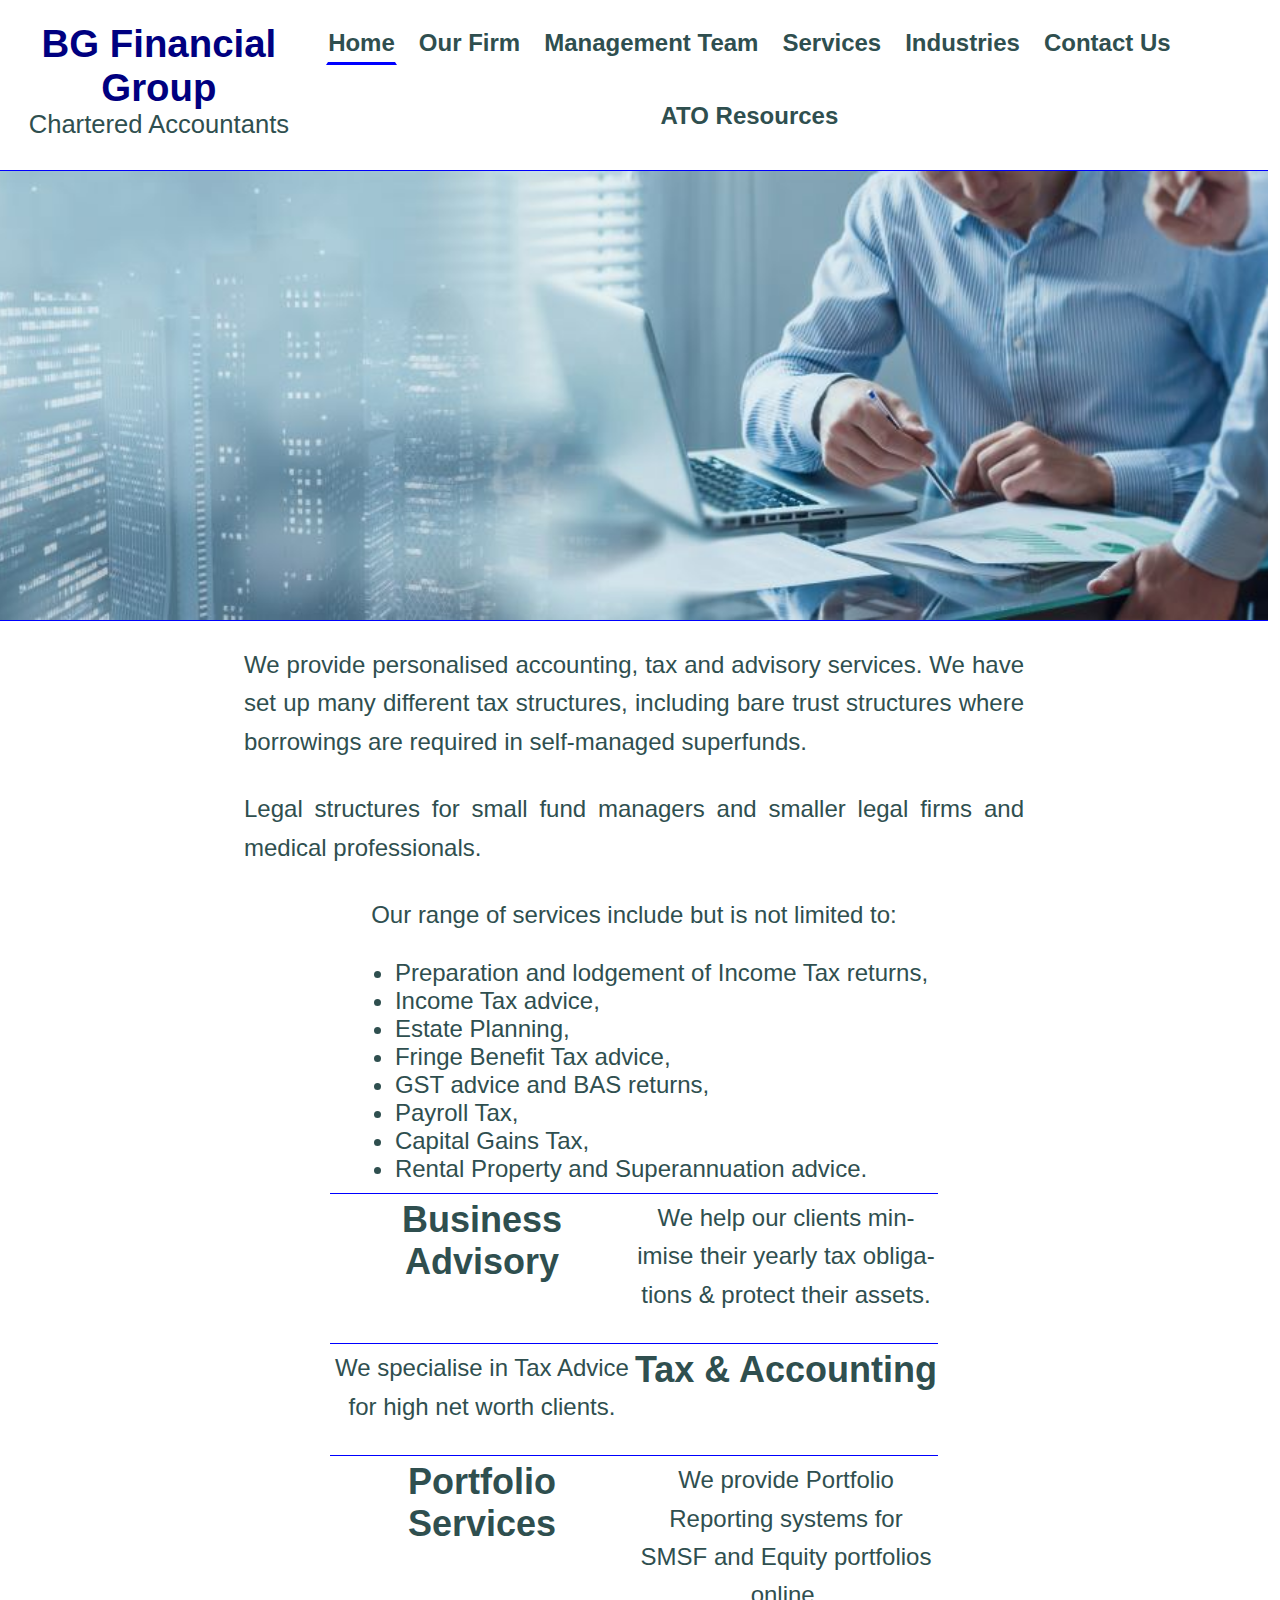
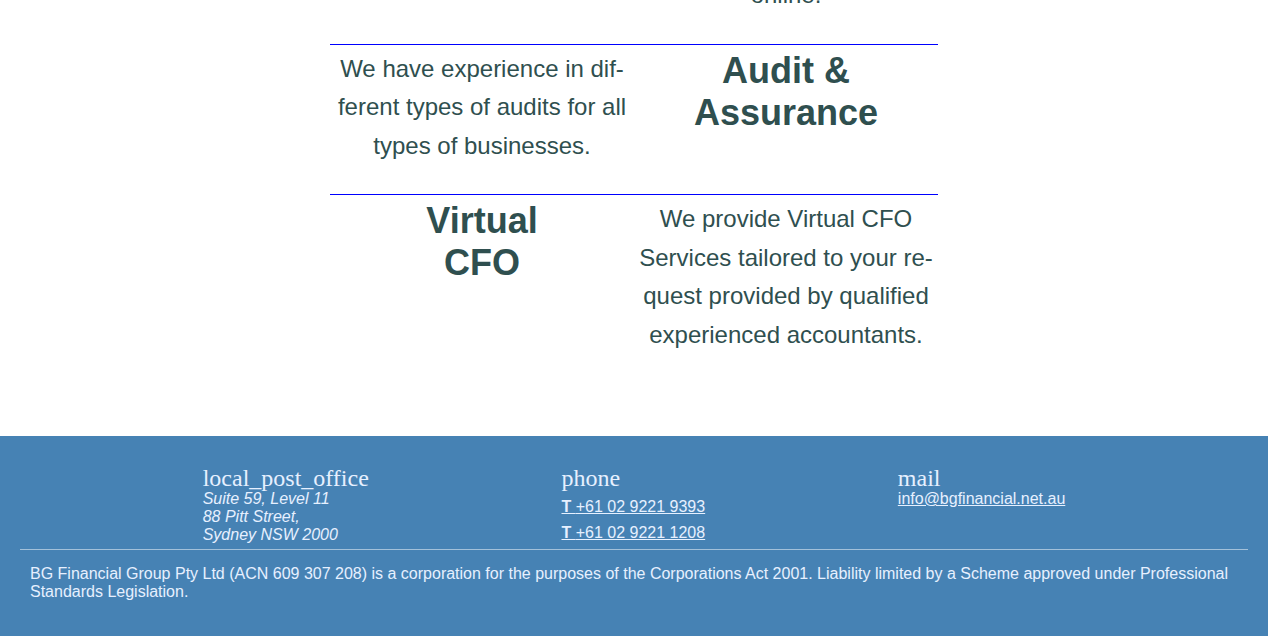
<file: index.html>
<!DOCTYPE html>
<html lang="en" class="assume-noscript-status-is-true">
<head>
    <meta charset="UTF-8">
    <meta name="viewport" content="width=device-width, initial-scale=1.0">

    <meta http-equiv="Content-Security-Policy" content="
        default-src 'self'; 
        script-src 'self' 'sha256-vvt4KWwuNr51XfE5m+hzeNEGhiOfZzG97ccfqGsPwvE=';
        style-src 'self' 'unsafe-inline' https://fonts.googleapis.com; 
        font-src 'self' https://fonts.gstatic.com; 
        style-src-elem 'self' 'unsafe-inline' https://fonts.googleapis.com;
        frame-src https://www.google.com https://maps.google.com;
        img-src 'self' https://*.googleapis.com https://*.gstatic.com *.google.com *.googleusercontent.com data:;
    ">
    <!-- <meta http-equiv="X-Frame-Options" content="SAMEORIGIN"> -->
    <meta http-equiv="X-Content-Type-Options" content="nosniff">
    
    <meta name="description" content="A concise description of your page for SEO.">
    <title>BG Financial Group</title>
    
    <link rel="stylesheet" href="./css/BGFinancial-net-au.css" type="text/css">
    <script src="./js/BGFinancial-net-au.js"  type="text/javascript" defer></script>

    <link href="https://fonts.googleapis.com/icon?family=Material+Icons" rel="stylesheet">
    <link href="https://fonts.googleapis.com/css2?family=Material+Symbols+Outlined" rel="stylesheet">
    
    <meta property="og:title" content="BG Financial Group">
    <meta property="og:description" content="Description for social sharing.">
    <meta property="og:image" content="https://yourdomain.com/og-image.jpg">
    
    <!-- <link rel="icon" href="4/favicon.ico"> -->
</head>
<body>
    
    <input id="nav-toggle" type="checkbox" class="nav-toggle-input">
    <label for="nav-toggle" class="nav-toggle-closer" aria-label="Toggle Navigation"></label>

    <input type="radio" name="nav-radio" id="radio-btn-01" checked>
    <input type="radio" name="nav-radio" id="radio-btn-02">
    <input type="radio" name="nav-radio" id="radio-btn-02-01">
    <input type="radio" name="nav-radio" id="radio-btn-02-02">
    <input type="radio" name="nav-radio" id="radio-btn-02-03">
    <input type="radio" name="nav-radio" id="radio-btn-02-04">
    <input type="radio" name="nav-radio" id="radio-btn-02-05">
    <input type="radio" name="nav-radio" id="radio-btn-03">
    <input type="radio" name="nav-radio" id="radio-btn-04">
    <input type="radio" name="nav-radio" id="radio-btn-05">
    <input type="radio" name="nav-radio" id="radio-btn-06">
    <input type="radio" name="nav-radio" id="radio-btn-07">

    <div id="top"></div>
    
    <header id="header">
        <div class="header-table">
            <table>
                <tr>
                    <td>
                        <div class="header-bgf-1">BG Financial Group</div>
                        <div class="header-bgf-2">Chartered Accountants</div>
                    </td>
                </tr>
            </table>
        </div>
        <nav aria-label="Main Navigation">
            <ul>
                <li><label for="radio-btn-01" class="nav-radio-label">Home</label></li>
                <li><label for="radio-btn-04" class="nav-radio-label">Our Firm</label></li>
                <li><label for="radio-btn-07" class="nav-radio-label">Management Team</label></li>

                <li class="has-submenu">
                    <label for="radio-btn-02-blank" class="nav-radio-label services">Services</label>
                    <ul class="nav-radio-label-services-ul">
                        <li><label id="page-lbl-02-01" for="radio-btn-02-01" class="nav-radio-label">Business advisory</label></li>
                        <li><label id="page-lbl-02-03" for="radio-btn-02-03" class="nav-radio-label">Tax &amp; accounting</label></li>
                        <li><label id="page-lbl-02-04" for="radio-btn-02-04" class="nav-radio-label">Portfolio services</label></li>
                        <li><label id="page-lbl-02-02" for="radio-btn-02-02" class="nav-radio-label">Audit &amp; assurance</label></li>
                        <li><label id="page-lbl-02-05" for="radio-btn-02-05" class="nav-radio-label">Virtual CFO</label></li>
                    </ul>
                </li>

                <li><label for="radio-btn-03" class="nav-radio-label">Industries</label></li>
                <li><label for="radio-btn-05" class="nav-radio-label">Contact Us</label></li>
                <li><label for="radio-btn-06" class="nav-radio-label">ATO Resources</label></li>
            </ul>
        </nav>
        <label for="nav-toggle" class="nav-toggle-label" aria-label="Toggle Navigation"><span>&#9776;</span></label>
    </header>
    <noscript>
        <div class="noscript-recommended">
            <div class="noscript-content">
                <img src="./media-partial/JS.png" class="js-logo">
                <input type="checkbox" id="close-noscript" class="close-noscript"></input>
                <label for="close-noscript" class="noscript-message-close">X</label>
                <h2>JavaScript Recommended</h2>
                <p>For enhanced user experience, enable JavaScript in your browser.</p>
                <a href="https://www.enable-javascript.com/" target="_blank">Learn about JavaScript and how to enable it here.</a>
            </div>
        </div>
    </noscript>
    <main>

        <section id="page-01" class="page">
                <div class="txtshow">
                    <span class="txt">Business advisory.</span>
                    <span class="txt">Tax &amp; accounting.</span>
                    <span class="txt">Portfolio services.</span>
                    <span class="txt">Audit &amp; assurance.</span>
                    <span class="txt">Virtual CFO.</span>
                </div>
            <div class="section-text-container">
                <p>We provide personalised accounting, tax and advisory services. We have set up many  different tax structures, including bare trust structures where borrowings are required in self-managed superfunds.</p>
                <p>Legal structures for small fund managers and smaller legal firms and medical professionals.</p>
                <p>Our range of services include but is not limited to:</p>
                <ul>
                    <li>Preparation and lodgement of Income Tax returns,</li>
                    <li>Income Tax advice,</li>
                    <li>Estate Planning,</li>
                    <li>Fringe Benefit Tax advice,</li>
                    <li>GST advice and BAS returns,</li>
                    <li>Payroll Tax,</li>
                    <li>Capital Gains Tax,</li>
                    <li>Rental Property and Superannuation advice.</li>
                </ul>
                <div class="section-hero">
                    <div class="section-hero-item">
                        <div><h2>Business Advisory</h2></div>
                        <div><p>We help our clients minimise their yearly tax obligations &amp; protect their assets.</p></div>
                    </div>
                    <div class="section-hero-item">
                        <div><p>We specialise in Tax Advice for high net worth clients.</p></div>
                        <div><h2>Tax &amp; Accounting</h2></div>
                    </div>
                    <div class="section-hero-item">
                        <div><h2>Portfolio Services</h2></div>
                        <div><p>We provide Portfolio Reporting systems for SMSF and Equity portfolios online.</p></div>
                    </div>
                    <div class="section-hero-item">
                        <div><p>We have experience in different types of audits for all types of businesses.</p></div>
                        <div><h2>Audit &amp; Assurance</h2></div>
                    </div>
                    <div class="section-hero-item">
                        <div><h2>Virtual<br>CFO</h2></div>
                        <div><p>We provide Virtual CFO Services tailored to your request provided by qualified experienced accountants.</p></div>
                    </div>
                </div>
            </div>
            <br>
        </section>
        <section id="page-02" class="page">
            <h2 class="section-text-head">Services</h2>
            <div class="section-text-container">
                <label for="radio-btn-02-01" class="nav-radio-label">Business Advisory</label>
                <label for="radio-btn-02-03" class="nav-radio-label">Taxation &amp; Accounting</label>
                <label for="radio-btn-02-04" class="nav-radio-label">Portfolio Services</label>
                <label for="radio-btn-02-02" class="nav-radio-label">Audit &amp; Assurance</label>
                <label for="radio-btn-02-05" class="nav-radio-label">Virtual CFO</label>
            </div>
            <br>
        </section>
        <section id="page-02-01" class="page">
            <div class="section-text-container">
                <h2 class="section-text-head section-text-head-advisory">Business Advisory</h2>
                <h3>Business Consulting</h3>
                    <p>We offer tax and wealth management support to boost personal wealth for high net worth individuals. We work with our clients to realise financial outcomes – from tax and investment strategies to techniques for using profits as income to maximize family wealth outside of their businesses.</p>
                    <p>Minimise yearly tax obligations, protect and preserve your family wealth, asset protection, design growth-oriented tax strategies &amp; accelerate debt reduction and elimination &amp; maximise returns on investments. Implement retirement planning strategies by working with our financial advisors.</p>
            </div>
            <br>
        </section>
        <section id="page-02-02" class="page">
            <div class="section-text-container">
                <h2 class="section-text-head section-text-head-audit">Audit &amp; Assurance</h2>
                <p>Our audit approach emphasis is on understanding the business, the owner and the balance sheet.</p>
                <p>We conduct various audits from Financial Reports to Self-Managed Super Funds.</p>
                <h3>Audits and Reviews of financial reports.</h3>
                    <p>Provision of statutory audit services for clients requiring an audit under the Corporations Act 2001, or other relevant legislation. Our industry experience and exposure to different entity structures is very broad.</p>
                <h3>Internal Audits.</h3>
                    <p>Provision of an internal audit function, either on a one-off or recurring basis, for organisations of all types.</p>
                <h3>Systems and controls reviews</h3>
                    <p>Reviews of an entity’s financial and operating systems and controls, providing an independent assessment of the internal systems and controls. These reviews assist in risk management and corporate governance.</p>
                <h3>Agreed upon procedure reports.</h3>
                    <p>Conducting procedures on specified financial information for a particular special purpose and then preparing a report based on these procedures.</p>
                <h3>Self-Managed Superannuation Funds.</h3>
                    <p>Auditing self-managed superannuation funds in accordance with Australian Auditing Standards and superannuation legislation.</p>
                <h3>Other types of audits.</h3>
                    <ul>
                        <li>Trust accounts (solicitors and real estate agents)</li>
                        <li>Grant aquittals</li>
                        <li>Turnover audits</li>
                        <li>Outgoings audits</li>
                        <li>Strata plan audits</li>
                    </ul>
                    <br>
            </div>
            <br>
        </section>
        <section id="page-02-03" class="page">
            <div class="section-text-container">
                <h2 class="section-text-head section-text-head-tax-and-accounting">Taxation &amp; Accounting</h2>
                <h3>Taxation Services</h3>
                    <p>Have you reached a savings or investment plateau, with little to no disposable income left to use as you please? Are you starting to feel like too much of your income and revenue goes towards taxes – on personal, business or investment income, on capital gains, on your superannuation, on goods and services – and a little more?</p>
                    <p>Our priority is to provide you with an outcome that best suits your individual business needs. Whilst it is important to deliver practical business solutions, we also understand that the most meaningful advice is tailored to the environment in which you operate.</p>
                <h3>Accounting Services</h3>
                    <p>Are you missing out on valuable tax deductions that are costing you thousands of dollars in tax return refunds each year?</p>
                    <p>Making a mistake on your tax return could be costly. You could end up paying more tax than you have to and there are big penalties for lodging incorrect tax returns. Save yourself the time, stress and money.</p>
                <h3>Book-keeping Services</h3>
                    <p>With extensive experience in preparing company accounts, we take care of your bookkeeping needs and also prepare your year-end accounts.</p>
                    <p>This negates the need to have a separate bookkeeper and accountant. This means your year-end financials are completed promptly and by someone who is very hands-on and understands your business.</p>
            </div>
            <br>
        </section>
        <section id="page-02-04" class="page">
            <div class="section-text-container">
                <h2 class="section-text-head section-text-head-portfolio">Superfunds Online</h2>
                <h3>"Class Super"</h3>
                    <p>Take advantage of our specialist online reporting system for SMSF's. You can view individual member balances, investment values, cash accounts, contribution cap limits, pension withdrawal limits, asset allocation, asset strategy, and much more.</p>
            </div>
            <br>
        </section>
        <section id="page-02-05" class="page">
            <div class="section-text-container">
                <h2 class="section-text-head section-text-head-virtual-cfo">Virtual CFO</h2>
                <h3>"CFO Support"</h3>
                    <p>Our Virtual CFO Service supports your business by providing management insights, management reporting, analysis, budgeting &amp; forecasting to enhance your decision-making ability.</p>
            </div>
            <br>
        </section>
        <section id="page-03" class="page">
            <div class="section-text-container">
                <h2 class="section-text-head">Our clients are involved in the following industries.</h2>
                <div class="industry-list">
                    <div class="industry-pic industry-pic-banking">Banking &amp financial services</div>
                    <div class="industry-pic industry-pic-cyber-security">Cybersecurity</div>
                    <div class="industry-pic industry-pic-food">Food industry</div>
                    <div class="industry-pic industry-pic-legal-profession">Legal professionals</div>
                    <div class="industry-pic industry-pic-medical-profession">Medical professionals &amp; businesses</div>
                    <div class="industry-pic industry-pic-transport-and-logistics">Transport &amp; logistics</div>
                </div>
            </div>
            <br>
        </section>
        <section id="page-04" class="page">
            <div class="section-text-container">
                <h2 class="section-text-head">Our Firm</h2>
                <p>BG Financial is a firm situated in the heart of the city with a diverse personal and business client base. We have several high profile clients covering most industry sectors. Our clients are situated throughout NSW and some are interstate and overseas.</p>
                <p>The staff are of a high calibre and are senior qualified professional accountants with several years’ experience. The size of our firm enables us to provide personalised Director attention to meet our clients’ needs. We are proactive in our approach and focus on providing value added services. We also work together with a network of specialist experts (tax lawyers, stockbrokers and other specialists) to assist our clients with more complex issues if required.</p>
                <p>Most of our clients are long standing ones and our relationship with them is a trusted one.</p>
            </div>
            <br>
        </section>
        <section id="page-05" class="page">
            <div class="section-text-container">
                <h2 class="section-text-head">Contact Us</h2>
                <div class="section-contact-us-col">
                    <address>
                        <span class="material-symbols-outlined" >local_post_office</span><br>
                        <span style="color:var(--color-body)">Suite 59, Level 11<br>88 Pitt Street,<br>Sydney NSW 2000</span>
                    </address>
                    <div>
                        <span class="material-icons">phone</span><br>
                        <a href="tel:+61292219393" style="color:var(--color-body)"><b>T </b>+61 02 9221 9393</a><br>
                        <a href="tel:+61292211208" style="color:var(--color-body)"><b>T </b>+61 02 9221 1208</a>
                    </div>
                    <div>
                        <span class="material-icons">mail</span><br>
                        <a href="mailto:info@bgfinancial.net.au" style="color:var(--color-body)">info@bgfinancial.net.au</a>
                    </div>
                </div>
                <div class="google-map">
                    <!-- <iframe src="https://www.google.com/maps/embed?pb=!1m18!1m12!1m3!1d3312.8799405829755!2d151.20623277570854!3d-33.866984873227324!2m3!1f0!2f0!3f0!3m2!1i1024!2i768!4f13.1!3m3!1m2!1s0x6b12ae403f53f0d5%3A0xc5f4332f6633d77f!2s88%20Pitt%20St%2C%20Sydney%20NSW%202000!5e0!3m2!1sen!2sau!4v1769272935891!5m2!1sen!2sau" width="600" height="450" style="border:0;" allowfullscreen="" loading="lazy" referrerpolicy="no-referrer-when-downgrade"></iframe> -->
                    <iframe src="https://www.google.com/maps/embed?pb=!1m18!1m12!1m3!1d3312.8799405829755!2d151.20623277570854!3d-33.866984873227324!2m3!1f0!2f0!3f0!3m2!1i1024!2i768!4f13.1!3m3!1m2!1s0x6b12ae403f53f0d5%3A0xc5f4332f6633d77f!2s88%20Pitt%20St%2C%20Sydney%20NSW%202000!5e0!3m2!1sen!2sau!4v1769272935891!5m2!1sen!2sau" allowfullscreen="" loading="lazy" referrerpolicy="no-referrer-when-downgrade"></iframe>
                    <noscript>
                        <div class="noscript-overlay">
                            <p><strong>Map currently unavailable.</strong></p>
                            <p>It looks like JavaScript is disabled in your browser. To view the interactive map, please enable JavaScript or click the link below.</p>
                            <a href="https://www.google.com/maps/embed?pb=!1m18!1m12!1m3!1d3312.8799405829755!2d151.20623277570854!3d-33.866984873227324!2m3!1f0!2f0!3f0!3m2!1i1024!2i768!4f13.1!3m3!1m2!1s0x6b12ae403f53f0d5%3A0xc5f4332f6633d77f!2s88%20Pitt%20St%2C%20Sydney%20NSW%202000!5e0!3m2!1sen!2sau!4v1769272935891!5m2!1sen!2sau" target="_blank" class="map-link">Open in Google Maps</a>
                            <br><br>
                            <a href="https://www.enable-javascript.com/" target="_blank">Learn about JavaScript and how to enable it here.</a>
                        </div>
                    </noscript>
                </div>
            </div>
            <br>
        </section>
        <section id="page-06" class="page-ato-links">
            <div class="section-text-container-ato-links">
                <h2 class="section-text-head">Useful Links</h2>
                <ul>
                    <li><a href="https://www.ato.gov.au/Rates/Individual-income-tax-rates/" title="Individual Income Tax Rates" target="_blank">Tax Tables</a></li>
                    <li><a href="https://www.ato.gov.au/tax-professionals/prepare-and-lodge/due-dates/" title="Tax return due dates" target="_blank">Tax due dates</a></li>
                    <li><a href="https://www.ato.gov.au/Individuals/Jobs-and-employment-types/Working-as-an-employee/Leaving-your-job/Employment-termination-payments/" title="Eligible Termination Payments" target="_blank">Termination Payments</a></li>
                    <li><a href="https://www.ato.gov.au/Individuals/Deceased-estates/" title="Deceased Estates - ATO" target="_blank">Deceased Estates</a></li>
                    <li><a href="https://www.ato.gov.au/Calculators-and-tools/Medicare-levy/" title="Medicare Levy calculator" target="_blank">Medicare Levy</a></li>
                    <li><a href="https://www.ato.gov.au/Calculators-and-tools/" title="Calculators and tools" target="_blank">Calculators and tools</a></li>
                    <li><a href="https://www.ato.gov.au/Forms/Searching-for-lost-super/" title="Find your lost Super" target="_blank">Find your lost Super</a></li>
                    <li><a href="https://www.ato.gov.au/Individuals/Tax-file-number/" title="Tax File Numbers - ATO" target="_blank">Tax File Numbers</a></li>
                    <li><a href="https://www.ato.gov.au/business/business-activity-statements-(bas)/" title="Business Activity Statements - ATO" target="_blank">BAS Reporting</a></li>
                </ul>
            </div>
        </section>
        <section id="page-07" class="page">
            <div class="section-text-container">
                <h2 class="section-text-head">Management Team</h2>

                <h3>Felicia Jamieson | Director<br>CA, BBus &amp; Dip Financial Planning</h3>
                <p>Felicia is an experienced Chartered Accountant with over 25 years of extensive experience in the financial services industry. Prior to her current role, she held senior positions at mid-tier accounting firms and a major ASX-listed company. Her expertise spans complex taxation issues for corporate listed funds, high-net-worth individuals, deceased estates, and Self-Managed Super Funds (SMSFs).</p>
                <p>Felicia is recognised for her hands-on, personal approach. She works closely with clients to navigate compliance obligations while actively supporting their broader business ambitions. A specialist in due diligence, she frequently serves as a lead tax advisor on business divestments, collaborating with private equity firms and "Big 4" accounting firms.</p>
                <p>Beyond compliance, Felicia partners with legal experts to design robust structures for inter-generational wealth transfer and asset protection. Her deep technical knowledge in SMSF borrowing and bare trusts ensures her clients are not only compliant but empowered to manage their financial future with confidence.</p>

                <div class="section-management-team-horizontal-line"></div>
                <h3>Stephen Kim | Associate Director<br>CA, B.Com</h3>
                <p>Stephen is a Chartered Accountant with over 20 years of experience and serves as a key leader within BG Financial Group. He specialises in strategic administration and technical management of Self-Managed Superannuation Funds (SMSFs). His rigorous attention to detail ensures that clients remain fully compliant with the complex requirements of the SIS Act.</p>
                <p>Throughout his career, Stephen has developed a reputation for navigating intricate taxation strategies and optimising business performance. His technical repertoire includes specialised advice on Income Tax, GST, and Payroll Tax. He is particularly adept at identifying potential taxation obstacles and implementing protective asset structures.</p>
                <p>Stephen’s approach is defined by integrity and a commitment to adding tangible value. As Associate Director, he provides an unbiased perspective on financial alternatives, maintaining strict quality assurance while identifying and mitigating risks for his clients.</p>

                <div class="section-management-team-horizontal-line"></div>
                <h3>Railesh (Raj) Chand | Senior Tax Manager<br>CA</h3>
                <p>Raj is a seasoned Chartered Accountant with over 20 years of experience in the accounting and investment sectors. He spent a decade within the specialist tax team of a leading investment fund manager, where he led high-level tax projects for unlisted managed funds and oversaw complex unit trust administrations.</p>
                <p>Known for exceeding stakeholder expectations, Raj brings a wealth of practical knowledge to the delivery of year-end tax statements and value-added advisory. His core specialties include:</p>
                <ul>
                    <li><b>Fund Management</b>: High-level tax reviews for HNW unlisted Managed Investment Trusts (MITs).</li>
                    <li><b>Trusts &amp; Estates</b>: Management of Testamentary, Discretionary, and Hybrid Unit Trusts, including Estate and DOD compliance.</li>
                    <li><b>Specialized Implementation</b>: Lead advisor for Native (Indigenous) Title Trusts.</li>
                    <li><b>Technical Compliance</b>: Non-resident withholding tax controls and EOFY program delivery.</li>
                </ul>

                <div class="section-management-team-horizontal-line"></div>
                <h3>Peter Li | Tax Manager<br>CA, BCom, Dip Financial Planning</h3>
                <p>Peter is a Chartered Accountant with more than 15 years of experience across prominent accounting firms. His career is built on a foundation of comprehensive tax advisory, business strategy, and the management of Self-Managed Superannuation Funds (SMSFs).</p>
                <p>Peter manages a diverse portfolio, providing solutions-based advice to small-to-medium enterprises (SMEs), ultra-high-net-worth individuals, and medical and legal professionals. He is an expert in designing tax-effective structures and performance-tracking strategies for large family groups.</p>
                <p>A graduate of the University of Sydney, Peter holds a Bachelor of Commerce (Accounting and Finance) and a Diploma of Financial Planning. His technical proficiency and practical experience allow him to simplify complex financial landscapes into actionable tax-minimization strategies.</p>

            </div>
            <br>
        </section>
    </main>

    <footer>
        <div class="footer-bar">
            <address>
                <div><span class="material-symbols-outlined" >local_post_office</span><br>Suite 59, Level 11<br>88 Pitt Street,<br>Sydney NSW 2000</div>
            </address>
            <div>
                <span class="material-icons">phone</span><br>
                <div style="padding-top:8px;"><a href="tel:+61292219393" style="color:rgb(230,240,255);"><b>T </b>+61 02 9221 9393</a></div>
                <div style="padding-top:8px;"><a href="tel:+61292211208" style="color:rgb(230,240,255);"><b>T </b>+61 02 9221 1208</a></div>
            </div>
            <div>
                <span class="material-icons">mail</span><br><a href="mailto:info@bgfinancial.net.au" style="color:rgb(230,240,255)">info@bgfinancial.net.au</a>
            </div>
        </div>
        <div style="border-top:1px solid rgba(255,255,255,.5);">
            <p>BG Financial Group Pty Ltd (ACN 609 307 208) is a corporation for the purposes of the Corporations Act 2001.  Liability limited by a Scheme approved under Professional Standards Legislation.</p>
            <div id="copyright-notice"></div>
        </div>
    </footer>

</body>
</html>
</file>
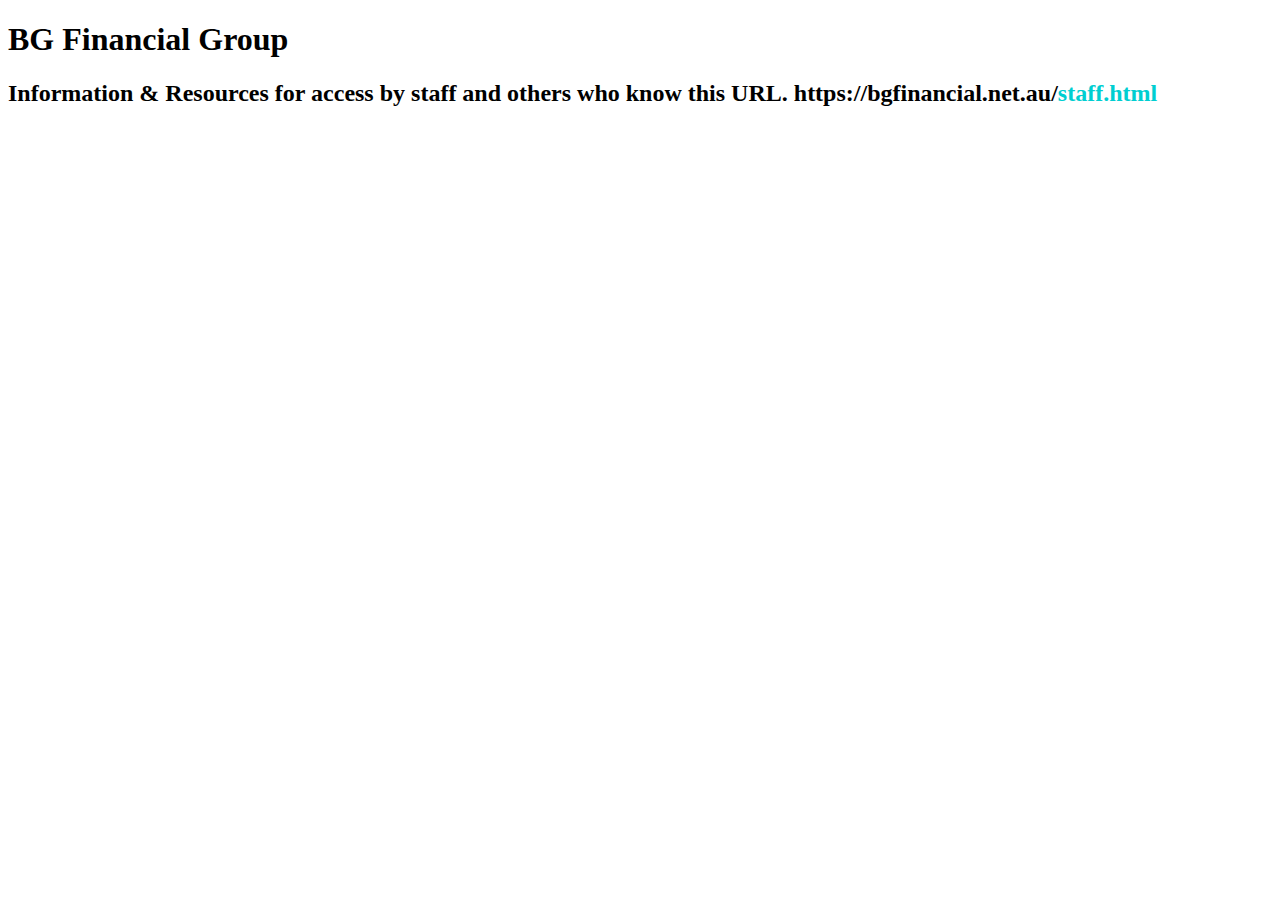
<file: staff.html>
<!DOCTYPE html>
<html lang="en">
<head>
    <meta charset="UTF-8">
    <meta http-equiv="X-UA-Compatible" content="IE=edge">
    <meta name="viewport" content="width=device-width, initial-scale=1.0">
    <title>BG Financial STAFF</title>
</head>
<body>
    <h1>BG Financial Group</h1>
    <h2>Information & Resources for access by staff and others who know this URL.  https://bgfinancial.net.au/<span style="color:darkturquoise">staff.html</span></h2>

</body>
</html>
</file>
<file: css/BGFinancial-net-au.css>
:root {
  --header-height:0px;
  --background-global:lightskyblue;
  --background-global:rgb(230,240,255);
  --background-global:white;
  --background-header:linear-gradient(45deg,aquamarine,blue,navy);
  --background-header:white;
  --font-family-global:Arial, Helvetica, sans-serif;
  --font-family-bgf:"Roboto", sans-serif;
  /* font-size: clamp(minimum,preferred,maximum); */
  --font-size-body:clamp(1rem,2vw,1.5rem);
  --font-size-bgf1:clamp(2rem,3vw,4rem);
  --font-size-bgf2:clamp(1rem,2vw,3rem);
  --font-size-footer:clamp(1rem,2vw,1rem);
  --color-body:navy;
  --color-body:darkslategrey;
  --footer-color:lightskyblue;
  --footer-color:rgb(230,240,255);
  --footer-background-color: navy;
  --footer-background-color: darkslategrey;
  --footer-background-color: steelblue;
  /* SLIDE BACKGROUND COLOR */
  x: rgba(0, 0, 0, 0.5);
  x: rgba(255, 255, 255, 0.5);
  x: rgba(255, 0, 0, 0.5);
  x: rgba(0, 255, 0, 0.5);
  x: rgba(0, 0, 255, 0.5);
  x: rgba(0, 255, 255, 0.5);
  x: rgba(255, 0, 255, 0.5);
  x: rgba(255, 255, 0, 0.5);
  /* SLIDE BACKGROUND COLOR */
}

.noscript-recommended {
  position: relative;
  width: 100%;
  height: 100%;
  background: #0f172a;
  color: white;
  z-index: 1030;
  display: flex;
  align-items: center;
  justify-content: center;
  text-align: center;
  padding: 5px;
}
.noscript-recommended .noscript-content {
  font-size: 10px;
  padding: 0.5rem;
  border: 1px solid #02fefe;
  border-radius: 5px;
}
.noscript-recommended .noscript-content h2 {
  font-size: 14px;
  color: #02fefe;
}
.noscript-recommended .noscript-content a {
  display: inline-block;
  color: white;
  text-decoration: underline;
}
.noscript-recommended .noscript-content a:hover {
  color: #02fefe;
}
.noscript-recommended .js-logo {
  display: inline-block;
  width: 20px;
}

#close-noscript {
  display: none;
}

.noscript-message-close {
  position: absolute;
  display: inline-block;
  color: white;
  background-color: red;
  top: 0;
  right: 0;
  margin-top: 10px;
  margin-right: 20px;
  padding: 3px;
  border: 1px solid white;
  border-radius: 5px;
  cursor: pointer;
}

body:has(#close-noscript:checked) .noscript-recommended {
  display: none;
}

br {
  content: "";
  display: block;
  margin-bottom: 0 !important;
}

*,
*::before,
*::after {
  margin: 0;
  padding: 0;
  box-sizing: border-box;
}

html {
  overflow-y: scroll; /* Forces the vertical scrollbar track to always stay visible */
  scroll-behavior: smooth; /* Makes clicking #section links slide instead of jump */
  scrollbar-gutter: stable; /* Reserves space for the scrollbar, preventing layout shift */
  -webkit-font-smoothing: antialiased; /* Makes text look crisper on Macs/iOS */
  -moz-osx-font-smoothing: grayscale;
  /* Target the scrollbar itself */
}
html ::-webkit-scrollbar {
  width: 12px;
}
html {
  /* The track (the background part) */
}
html ::-webkit-scrollbar-track {
  background: #f1f1f1;
}
html {
  /* The thumb (the part you grab) */
}
html ::-webkit-scrollbar-thumb {
  background: darkslategrey;
  border-radius: 6px;
  border: 3px solid #f1f1f1; /* Creates a nice padding effect around the thumb */
}
html ::-webkit-scrollbar-thumb:hover {
  background: #2c3e50; /* Slightly darker on hover */
}

/* BODY - BODY - BODY - BODY - BODY - BODY - BODY - BODY - BODY - BODY - BODY - BODY - BODY - BODY -  */
body {
  display: flex;
  flex-direction: column;
  min-height: 100vh; /* Ensures the body is at least as tall as the screen */
  margin: 0;
  font-family: var(--font-family-global);
  font-size: var(--font-size-body);
  color: var(--color-body);
  background-color: var(--background-global);
  user-select: none;
  box-sizing: border-box;
}

h2 {
  padding-top: 5px;
  padding-bottom: 5px;
}

h3 {
  padding-top: 5px;
  padding-bottom: 5px;
}

h4 {
  padding-top: 5px;
  padding-bottom: 5px;
}

p {
  padding-top: 5px;
  padding-bottom: 5px;
}

header {
  position: sticky;
  top: 0;
  left: 0;
  width: 100%;
  margin: 0;
  padding: 0;
  display: flex;
  flex-direction: row;
  justify-content: space-between;
  align-items: center;
  background-color: var(--background-header);
  border-bottom: 1px solid blue;
  box-sizing: border-box;
  z-index: 1010;
}

.header-table {
  display: table;
  height: 80px;
  height: 8rem;
  height: fit-content;
}
.header-table .header-bgf-1 {
  color: navy;
  text-shadow: 1px 1px white;
  padding-top: 0px;
  padding-right: 0px;
  padding-bottom: 0px;
  padding-left: 10px;
  vertical-align: middle;
  text-align: center;
  font-family: var(--font-family-bgf);
  font-size: var(--font-size-bgf1);
  font-weight: 900;
  /* border:1px solid red; */
}
.header-table .header-bgf-2 {
  color: white;
  color: darkslategrey;
  /* text-shadow: 1px 1px black; */
  padding-top: 0px;
  padding-right: 0px;
  padding-bottom: 10px;
  padding-left: 10px;
  vertical-align: middle;
  text-align: center;
  font-size: var(--font-size-bgf2);
  /* border:1px solid greenyellow; */
}

input[type=radio], [id^=radio-btn-] {
  display: none;
}

div[id^=page-0] {
  display: none;
}

section[id^=page-] {
  display: none;
}

article[id^=page-] {
  display: none;
}

body:has(#radio-btn-01:checked) #page-01 {
  display: flex !important;
  flex-direction: column;
  animation: fadeIn 0.4s ease forwards;
}

body:has(#radio-btn-01:checked) nav label[for=radio-btn-01] {
  border-bottom: 3px solid blue;
}

body:has(#radio-btn-02:checked) #page-02 {
  display: flex !important;
  flex-direction: column;
  animation: fadeIn 0.4s ease forwards;
}

body:has(#radio-btn-02:checked) nav label[for=radio-btn-02] {
  border-bottom: 3px solid blue;
}

body:has(#radio-btn-02-01:checked) #page-02-01 {
  display: flex !important;
  flex-direction: column;
  animation: fadeIn 0.4s ease forwards;
}

body:has(#radio-btn-02-01:checked) nav label[for=radio-btn-02-01] {
  border-bottom: 3px solid blue;
}

body:has(#radio-btn-02-02:checked) #page-02-02 {
  display: flex !important;
  flex-direction: column;
  animation: fadeIn 0.4s ease forwards;
}

body:has(#radio-btn-02-02:checked) nav label[for=radio-btn-02-02] {
  border-bottom: 3px solid blue;
}

body:has(#radio-btn-02-03:checked) #page-02-03 {
  display: flex !important;
  flex-direction: column;
  animation: fadeIn 0.4s ease forwards;
}

body:has(#radio-btn-02-03:checked) nav label[for=radio-btn-02-03] {
  border-bottom: 3px solid blue;
}

body:has(#radio-btn-02-04:checked) #page-02-04 {
  display: flex !important;
  flex-direction: column;
  animation: fadeIn 0.4s ease forwards;
}

body:has(#radio-btn-02-04:checked) nav label[for=radio-btn-02-04] {
  border-bottom: 3px solid blue;
}

body:has(#radio-btn-02-04-01:checked) #page-02-04-01 {
  display: flex !important;
  flex-direction: column;
  animation: fadeIn 0.4s ease forwards;
}

body:has(#radio-btn-02-04-01:checked) nav label[for=radio-btn-02-04-01] {
  border-bottom: 3px solid blue;
}

body:has(#radio-btn-02-04-02:checked) #page-02-04-02 {
  display: flex !important;
  flex-direction: column;
  animation: fadeIn 0.4s ease forwards;
}

body:has(#radio-btn-02-04-02:checked) nav label[for=radio-btn-02-04-02] {
  border-bottom: 3px solid blue;
}

body:has(#radio-btn-02-05:checked) #page-02-05 {
  display: flex !important;
  flex-direction: column;
  animation: fadeIn 0.4s ease forwards;
}

body:has(#radio-btn-02-05:checked) nav label[for=radio-btn-02-05] {
  border-bottom: 3px solid blue;
}

body:has(#radio-btn-03:checked) #page-03 {
  display: flex !important;
  flex-direction: column;
  animation: fadeIn 0.4s ease forwards;
}

body:has(#radio-btn-03:checked) nav label[for=radio-btn-03] {
  border-bottom: 3px solid blue;
}

body:has(#radio-btn-04:checked) #page-04 {
  display: flex !important;
  flex-direction: column;
  animation: fadeIn 0.4s ease forwards;
}

body:has(#radio-btn-04:checked) nav label[for=radio-btn-04] {
  border-bottom: 3px solid blue;
}

body:has(#radio-btn-05:checked) #page-05 {
  display: flex !important;
  flex-direction: column;
  animation: fadeIn 0.4s ease forwards;
}

body:has(#radio-btn-05:checked) nav label[for=radio-btn-05] {
  border-bottom: 3px solid blue;
}

body:has(#radio-btn-06:checked) #page-06 {
  display: flex !important;
  flex-direction: column;
  animation: fadeIn 0.4s ease forwards;
}

body:has(#radio-btn-06:checked) nav label[for=radio-btn-06] {
  border-bottom: 3px solid blue;
}

body:has(#radio-btn-07:checked) #page-07 {
  display: flex !important;
  flex-direction: column;
  animation: fadeIn 0.4s ease forwards;
}

body:has(#radio-btn-07:checked) nav label[for=radio-btn-07] {
  border-bottom: 3px solid blue;
}

.nav-radio-label {
  cursor: pointer;
  width: fit-content;
  margin-bottom: 10px;
  border-bottom: 3px solid transparent;
}
.nav-radio-label:hover {
  border-bottom: 3px solid red;
}

header nav {
  overflow: visible;
  position: relative;
  padding: 3px;
  margin: 3px;
  margin-right: 5rem;
  z-index: 1020;
}
header nav > ul {
  list-style: none;
  padding: 3px;
  margin: 3px;
  display: flex;
  flex-direction: row;
  flex-wrap: wrap;
  align-items: center;
  justify-content: center;
  column-gap: 20px;
}
header nav > ul > li {
  position: relative;
  padding-top: 10px;
  padding-bottom: 10px;
}
header nav > ul > li > label {
  display: block;
  width: fit-content;
  font-weight: bold;
  padding-top: 5px;
  padding-bottom: 5px;
  color: darkslategrey;
  cursor: pointer;
  border: 2px solid transparent;
  border-bottom: 3px solid transparent;
  transition: all 0.2s ease;
}
header nav > ul > li > label:hover {
  border-bottom: 3px solid red;
}
header nav > ul > li > ul {
  z-index: 1025;
  position: absolute;
  top: 100%;
  left: 0;
  width: 20ch;
  padding-left: 10px;
  background-color: var(--background-header, white);
  display: flex;
  flex-direction: column;
  box-shadow: 0 4px 10px rgba(0, 0, 0, 0.1);
  opacity: 0;
  visibility: hidden;
  pointer-events: none;
  transition: opacity 0.3s ease, visibility 0s linear 0.4s;
}
header nav > ul > li > ul > li {
  list-style: none;
  width: fit-content;
  width: 250px;
}
header nav > ul > li > ul > li > label {
  display: block;
  margin: 0;
  margin-bottom: 5px;
  cursor: pointer;
  padding-left: 5px;
  padding-right: 5px;
  width: fit-content;
  border-bottom: 3px solid transparent;
  font-weight: normal;
}
header nav > ul > li > ul > li > label:hover {
  border-bottom: 3px solid red;
}

/* A. Show when Hovering the Parent LI */
header nav > ul > li:hover > ul {
  opacity: 1 !important;
  visibility: visible !important;
  pointer-events: auto !important;
  transition-delay: 0s !important;
}

/* Instead of hiding them, just dim them or style the active one */
body:has([id^=radio-btn-02-]:checked) label.services {
  border-bottom: 3px solid darkslategrey; /* Keeps "Services" underlined when a sub-page is active */
}

body:has(#radio-btn-01:checked) #page-01 {
  display: flex !important;
  flex-direction: column;
  animation: fadeIn 0.4s ease forwards;
}

body:has(#radio-btn-02:checked) #page-02 {
  display: flex !important;
  flex-direction: column;
  animation: fadeIn 0.4s ease forwards;
}

body:has(#radio-btn-02-01:checked) #page-02-01 {
  display: flex !important;
  flex-direction: column;
  animation: fadeIn 0.4s ease forwards;
}

body:has(#radio-btn-02-02:checked) #page-02-02 {
  display: flex !important;
  flex-direction: column;
  animation: fadeIn 0.4s ease forwards;
}

body:has(#radio-btn-02-03:checked) #page-02-03 {
  display: flex !important;
  flex-direction: column;
  animation: fadeIn 0.4s ease forwards;
}

body:has(#radio-btn-02-04:checked) #page-02-04 {
  display: flex !important;
  flex-direction: column;
  animation: fadeIn 0.4s ease forwards;
}

body:has(#radio-btn-02-05:checked) #page-02-05 {
  display: flex !important;
  flex-direction: column;
  animation: fadeIn 0.4s ease forwards;
}

body:has(#radio-btn-03:checked) #page-03 {
  display: flex !important;
  flex-direction: column;
  animation: fadeIn 0.4s ease forwards;
}

body:has(#radio-btn-04:checked) #page-04 {
  display: flex !important;
  flex-direction: column;
  animation: fadeIn 0.4s ease forwards;
}

body:has(#radio-btn-05:checked) #page-05 {
  display: flex !important;
  flex-direction: column;
  animation: fadeIn 0.4s ease forwards;
}

body:has(#radio-btn-06:checked) #page-06 {
  display: flex !important;
  flex-direction: column;
  animation: fadeIn 0.4s ease forwards;
}

body:has(#radio-btn-07:checked) #page-07 {
  display: flex !important;
  flex-direction: column;
  animation: fadeIn 0.4s ease forwards;
}

body:has(input[type=radio]:checked) {
  display: flex;
}

body:has(#radio-btn-01:checked) #page-01 {
  display: flex !important;
  flex-direction: column;
  animation: fadeIn 0.4s ease forwards;
}

body:has(#radio-btn-02:checked) #page-02 {
  display: flex !important;
  flex-direction: column;
  animation: fadeIn 0.4s ease forwards;
}

body:has(#radio-btn-02-01:checked) #page-02-01 {
  display: flex !important;
  flex-direction: column;
  animation: fadeIn 0.4s ease forwards;
}

body:has(#radio-btn-02-02:checked) #page-02-02 {
  display: flex !important;
  flex-direction: column;
  animation: fadeIn 0.4s ease forwards;
}

body:has(#radio-btn-02-03:checked) #page-02-03 {
  display: flex !important;
  flex-direction: column;
  animation: fadeIn 0.4s ease forwards;
}

body:has(#radio-btn-02-04:checked) #page-02-04 {
  display: flex !important;
  flex-direction: column;
  animation: fadeIn 0.4s ease forwards;
}

body:has(#radio-btn-02-05:checked) #page-02-05 {
  display: flex !important;
  flex-direction: column;
  animation: fadeIn 0.4s ease forwards;
}

body:has(#radio-btn-03:checked) #page-03 {
  display: flex !important;
  flex-direction: column;
  animation: fadeIn 0.4s ease forwards;
}

body:has(#radio-btn-04:checked) #page-04 {
  display: flex !important;
  flex-direction: column;
  animation: fadeIn 0.4s ease forwards;
}

body:has(#radio-btn-05:checked) #page-05 {
  display: flex !important;
  flex-direction: column;
  animation: fadeIn 0.4s ease forwards;
}

body:has(#radio-btn-06:checked) #page-06 {
  display: flex !important;
  flex-direction: column;
  animation: fadeIn 0.4s ease forwards;
}

body:has(#radio-btn-07:checked) #page-07 {
  display: flex !important;
  flex-direction: column;
  animation: fadeIn 0.4s ease forwards;
}

@keyframes fadeIn {
  from {
    opacity: 0;
    transform: translateY(5px);
  }
  to {
    opacity: 1;
    transform: translateY(0);
  }
}
.nav-toggle-input, .nav-toggle-label, .nav-toggle-closer {
  display: none;
}

.nav-toggle-closer {
  background-color: rgba(0, 0, 0, 0.5); /* 50% black tint */
  height: 100vh;
  width: 100vw;
  overflow: hidden;
  position: fixed;
  top: 0;
  left: 0;
  z-index: 1000;
}

@media screen and (orientation: portrait) {
  body:has(.nav-toggle-input:checked) {
    overflow: hidden;
  }
  .nav-toggle-input:checked ~ .nav-toggle-closer {
    display: block;
  }
  .nav-toggle-label {
    position: absolute;
    top: 0;
    right: 0;
    margin-top: 1rem;
    margin-right: 1rem;
    width: 3rem;
    height: 3rem;
    display: flex;
    justify-content: center;
    align-items: center;
    /* font-size: clamp(minimum,preferred,maximum); */
    font-size: clamp(2rem, 3vw, 4rem);
    cursor: pointer;
    border-radius: 5%;
  }
  header > nav {
    background-color: var(--background-header, white);
    position: fixed;
    padding: 0;
    margin: 0;
    top: 0;
    left: 0;
    transform: translateX(-1000px);
    border: 1px solid blue;
    border-radius: 5px;
  }
  .nav-toggle-input:checked ~ header > nav {
    transform: translateX(0px);
    transition: transform 500ms ease-in-out;
  }
  header > nav > ul {
    display: flex;
    flex-direction: column;
    align-items: flex-start;
    justify-content: center;
    padding: 0;
    margin: 0;
    height: 100%;
  }
  header > nav > ul > li {
    position: relative;
    padding-left: 10px;
    padding-right: 10px;
    padding-top: 10px;
    text-align: left;
    margin: 0px;
    width: 100%;
  }
  header > nav > ul > li > label {
    display: inline-block;
  }
  header > nav > ul > li > label:hover, header > nav > ul > li > label:active {
    border-bottom: 3px solid red;
  }
  header > nav > ul > li > ul {
    position: absolute;
    top: 0;
    left: 100%;
    border: 1px solid blue;
    border-radius: 5px;
  }
  header > nav > ul > li > ul > li {
    padding-left: 10px;
    padding-right: 10px;
    padding-top: 10px;
    margin: 0;
    width: 100%;
    border-bottom: 3px solid transparent;
  }
  header > nav > ul > li > ul > li > label {
    display: inline-block;
  }
  header > nav > ul > li > ul > li > label:hover, header > nav > ul > li > ul > li > label:active {
    border-bottom: 3px solid red;
  }
  .header-bgf-1 {
    text-align: left;
  }
  .header-bgf-2 {
    text-align: left;
  }
}
.skip-link {
  position: absolute;
  top: -40px;
  left: 0;
  background: #000;
  color: white;
  padding: 8px;
  z-index: 100;
}

.skip-link:focus {
  top: 0;
}

main {
  flex: 1; /* This tells the main area to "grow" and take up all empty space */
  box-sizing: border-box;
}

.txtshow {
  display: inline-block;
  position: relative;
  height: 50vh;
  width: 100% !important;
  margin: 0 !important;
  overflow: hidden;
  background-image: url("../media-partial/AdobeStock_618302552-20percent.jpg");
  background-repeat: no-repeat;
  background-size: cover;
  background-position: center;
  border-bottom: 1px solid blue;
}
.txtshow .txt {
  position: absolute;
  top: 50%;
  left: 50%;
  transform: translate(-50%, -50%);
  text-align: center;
  opacity: 0;
  animation: fadeCycle 20s infinite;
  color: white;
  font-family: Arial, Helvetica, sans-serif;
  font-size: clamp(4rem, 6vw, 8rem);
  font-weight: 900;
  text-shadow: 2px 3px navy;
}

.slideshow {
  position: relative;
  width: 100%;
  max-width: 600px;
  height: 400px;
  overflow: hidden;
}

.slideshow img {
  position: absolute;
  top: 0;
  left: 0;
  width: 100%;
  height: 100%;
  object-fit: cover;
  opacity: 0;
  animation: fadeCycle 20s infinite;
}

/* Delay each image so they follow one another */
/* Delays: Increments of 4s (20s total / 5 slides) */
.slideshow img:nth-child(1) {
  animation-delay: 0s;
}

.slideshow img:nth-child(2) {
  animation-delay: 4s;
}

.slideshow img:nth-child(3) {
  animation-delay: 8s;
}

.slideshow img:nth-child(4) {
  animation-delay: 12s;
}

.slideshow img:nth-child(5) {
  animation-delay: 16s;
}

/* Delays: Increments of 4s (20s total / 5 texts) */
.txtshow span:nth-child(1) {
  animation-delay: 0s;
}

.txtshow span:nth-child(2) {
  animation-delay: 4s;
}

.txtshow span:nth-child(3) {
  animation-delay: 8s;
}

.txtshow span:nth-child(4) {
  animation-delay: 12s;
}

.txtshow span:nth-child(5) {
  animation-delay: 16s;
}

@keyframes fadeCycle {
  0% {
    opacity: 0;
  }
  5% {
    opacity: 1;
  } /* Fade in quickly over 1s*/
  20% {
    opacity: 1;
  } /* Stay visible for 4s of the time */
  25% {
    opacity: 0;
  } /* Fade out over 1s*/
  100% {
    opacity: 0;
  } /* Stay hidden for the rest of the loop, 20s */
}
.page {
  display: flex;
  flex-direction: column;
  align-items: center;
  justify-content: center;
}

.section-text-container {
  position: relative;
  width: 90%;
  max-width: 800px;
  margin: 10px auto;
  padding: 10px;
  display: flex;
  flex-direction: column;
  justify-content: center;
  align-items: center;
}
.section-text-container h3 {
  display: block;
  align-self: flex-start;
  text-align: left;
  width: 100%;
}
.section-text-container p {
  text-align: justify;
  text-justify: inter-word;
  hyphens: auto;
  text-rendering: optimizeLegibility;
  font-feature-settings: "kern" 1;
  line-height: 1.6;
  margin-bottom: 1.2rem;
}
.section-text-container ul {
  padding-left: 55px;
  margin-left: 0;
}

.section-text-head {
  width: 90%;
  max-width: 800px;
  height: 5ch;
  margin-bottom: 10px;
  padding: 10px;
  text-align: center;
  color: white;
  font-size: var(--font-size-bgf2);
  font-weight: 900;
  display: flex;
  flex-direction: column;
  justify-content: center;
  align-items: center;
  background-image: linear-gradient(0deg, steelblue, navy);
  background-size: cover;
  background-repeat: no-repeat;
  background-position: center;
  border-radius: 10px;
}

.section-text-head-advisory {
  background-image: linear-gradient(rgba(179, 179, 179, 0.75), rgba(179, 179, 179, 0.75)), url("../media-partial/service-advisory.jpg");
}

.section-text-head-audit {
  background-image: linear-gradient(rgba(179, 179, 179, 0.75), rgba(179, 179, 179, 0.75)), url("../media-partial/service-audit.jpg");
}

.section-text-head-tax-and-accounting {
  background-image: linear-gradient(rgba(179, 179, 179, 0.75), rgba(179, 179, 179, 0.75)), url("../media-partial/service-tax-and-accounting.jpg");
}

.section-text-head-portfolio {
  background-image: linear-gradient(rgba(179, 179, 179, 0.75), rgba(179, 179, 179, 0.75)), url("../media-partial/service-portfolio.jpg");
}

.section-text-head-virtual-cfo {
  background-image: linear-gradient(rgba(179, 179, 179, 0.75), rgba(179, 179, 179, 0.75)), url("../media-partial/service-virtual-cfo.jpg");
}

.section-hero {
  top: 0;
  display: grid;
  grid-template-columns: 1fr;
  grid-template-rows: auto;
  gap: 5px;
  width: 100%;
  padding: 10px;
}

.section-hero-item {
  display: grid;
  grid-template-columns: minmax(140px, 40%) minmax(140px, 40%);
  grid-template-rows: auto;
  grid-template-rows: repeat(auto-fill, auto);
  grid-template-rows: min-content;
  grid-auto-rows: minmax(12ch, auto);
  justify-content: center;
  gap: 0px;
}
.section-hero-item h2 {
  border-top: 1px solid blue;
  text-align: center;
}
.section-hero-item p {
  border-top: 1px solid blue;
  text-align: center;
}

.industry-pic {
  height: 5ch;
  margin-bottom: 10px;
  padding-left: 20px;
  padding-right: 20px;
  display: flex;
  align-items: center;
  justify-content: center;
  flex-wrap: wrap;
  text-align: center;
  color: white;
  font-family: Arial, Helvetica, sans-serif;
  font-weight: 900;
  text-shadow: 2px 3px navy;
  border-radius: 10px;
  background-size: cover;
  background-repeat: no-repeat;
  background-position: center;
}

.industry-pic-banking {
  background-image: linear-gradient(rgba(179, 179, 179, 0.75), rgba(179, 179, 179, 0.75)), url("../media-partial/industry-banking.jpg");
}

.industry-pic-cyber-security {
  background-image: linear-gradient(rgba(179, 179, 179, 0.75), rgba(179, 179, 179, 0.75)), url("../media-partial/industry-cyber-security.jpg");
}

.industry-pic-food {
  background-image: linear-gradient(rgba(179, 179, 179, 0.75), rgba(179, 179, 179, 0.75)), url("../media-partial/industry-food.jpg");
}

.industry-pic-legal-profession {
  background-image: linear-gradient(rgba(179, 179, 179, 0.75), rgba(179, 179, 179, 0.75)), url("../media-partial/industry-legal-profession.jpg");
}

.industry-pic-medical-profession {
  background-image: linear-gradient(rgba(179, 179, 179, 0.75), rgba(179, 179, 179, 0.75)), url("../media-partial/industry-medical-profession.jpg");
}

.industry-pic-transport-and-logistics {
  background-image: linear-gradient(rgba(179, 179, 179, 0.75), rgba(179, 179, 179, 0.75)), url("../media-partial/industry-transport-and-logistics.jpg");
}

.section-contact-us-col {
  position: relative;
  display: flex;
  flex-direction: column;
  justify-content: center;
  align-items: center;
  gap: 10px;
  padding: 10px;
  margin: auto;
}

.google-map {
  display: inline-block;
  position: relative;
  margin: 10px;
  width: 375px;
  height: 375px;
  border: 2px solid navy;
}

iframe {
  position: absolute;
  top: 0;
  left: 0;
  width: 100%;
  height: 100%;
}

.noscript-overlay {
  position: absolute;
  top: 0;
  left: 0;
  width: 100%;
  height: 100%;
  padding: 1rem;
  text-align: center;
  color: #333;
}
.noscript-overlay p {
  line-height: 1.5rem;
}
.noscript-overlay .map-link {
  display: inline-block;
  background-color: darkslategrey;
  color: white;
  text-decoration: none;
  border-radius: 5px;
}
.noscript-overlay .map-link:hover {
  background-color: navy;
}

.page-ato-links {
  background-image: linear-gradient(rgba(255, 255, 255, 0.75), rgba(255, 255, 255, 0.75)), url("../media-partial/ato-links-background.jpg");
  background-repeat: no-repeat;
  background-position: center;
  background-size: cover;
  height: fit-content;
}
.page-ato-links .section-text-container-ato-links {
  position: relative;
  width: 90%;
  max-width: 800px;
  margin: 10px auto;
  padding: 10px;
  display: flex;
  flex-direction: column;
  justify-content: center;
  align-items: center;
}
.page-ato-links .section-text-container-ato-links p {
  text-align: justify;
  text-justify: inter-word;
  hyphens: auto;
  text-rendering: optimizeLegibility;
  font-feature-settings: "kern" 1;
  line-height: 1.6;
  margin-bottom: 1.2rem;
}
.page-ato-links .section-text-container-ato-links ul {
  padding-left: 55px;
  margin-left: 0;
  list-style: none;
  padding: 0;
  width: 90%;
  max-width: fit-content;
}
.page-ato-links .section-text-container-ato-links ul li a {
  display: block;
  padding: 10px;
  color: navy;
  font-weight: 600;
  text-decoration: none;
  transition: transform 0.3s ease;
  border-bottom: 1px solid rgba(0, 0, 0, 0.1);
}
.page-ato-links .section-text-container-ato-links ul li a:hover {
  transform: translateX(10px);
  background: rgba(255, 255, 255, 0.5);
}

.section-management-team-horizontal-line {
  margin-top: 15px;
  margin-bottom: 15px;
  height: 1px;
  width: 100%;
  background-color: black;
}

footer {
  display: flex;
  flex-direction: column;
  color: var(--footer-color);
  background-color: var(--footer-background-color);
  padding: 20px;
  font-size: var(--font-size-footer);
  box-sizing: border-box;
}

footer > address {
  padding: 10px;
}

footer > div {
  padding: 10px;
}

.footer-bar {
  display: flex;
  flex-direction: row;
  flex-wrap: wrap;
  justify-content: space-evenly;
  gap: 20px;
  padding-bottom: 5px;
}

.material-icons {
  font-size: var(--font-size-body) !important;
}

.material-symbols-outlined {
  font-size: var(--font-size-body) !important;
}

/*# sourceMappingURL=BGFinancial-net-au.css.map */
</file>
